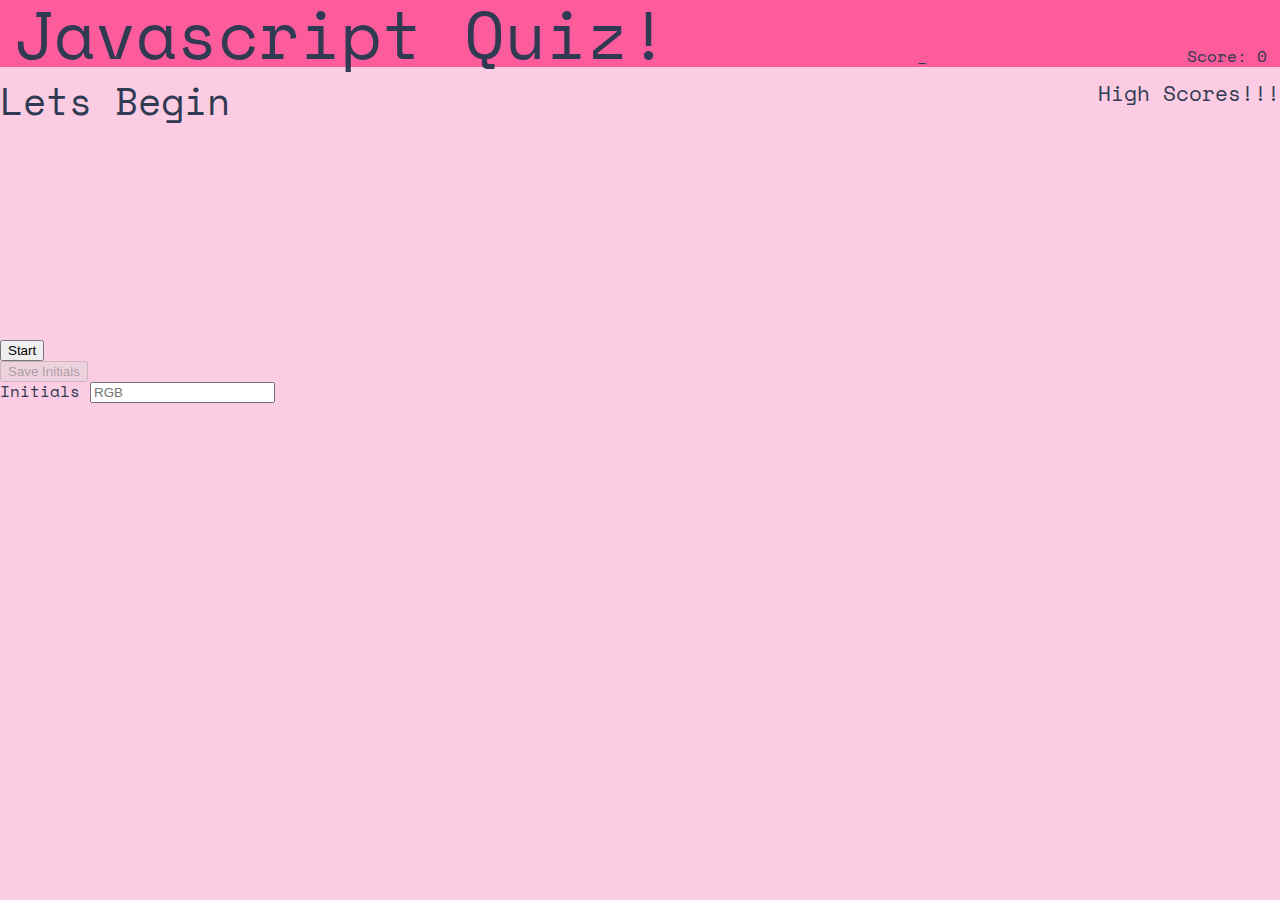
<file: index.html>
<!DOCTYPE html>
<html lang="en">
<head>
    <meta charset="UTF-8">
    <meta http-equiv="X-UA-Compatible" content="IE=edge">
    <meta name="viewport" content="width=device-width, initial-scale=1.0">
    <link rel="stylesheet" href="./Assets/css/reset.css">
    <link rel="preconnect" href="https://fonts.googleapis.com">
    <link rel="preconnect" href="https://fonts.gstatic.com" crossorigin>
    <link href="https://fonts.googleapis.com/css2?family=Source+Serif+Pro:ital,wght@1,700&family=Space+Mono:wght@700&display=swap" rel="stylesheet">
    <link rel="stylesheet" href="./Assets/css/style.css">
    <title>Javascript Quiz!!</title>
</head>
<body>
    <!-- header. Include score count, title H1, timer counter -->
    <header class = "top">
        <h1>Javascript Quiz!</h1>
        <p id="Timer"></p>
        <p id="score"></p>
    </header>

    <main>
        <!-- start button -->
        <section class="start">
            <h2>Lets Begin</h2>
            <section id="question-container" class="question-section">
                <h3 id="question-text"></h3>
                    <ul id="answers"></ul>
            </section>
            <button class="start-button" type="button">Start</button>
            <div class="score-form">
                <button id="submit">Save Initials</button>
                <form method="post">
                    <div class="input-group">
                        <label for="initials">Initials</label>
                        <input type="text" name="initials" id="initials" placeholder="RGB" />
                    </div>
                    
                </form>
            </div>
        </section>
        
        <section id="score-board-container" class="score-section">
            <section id="score-board">
                <h3>High Scores!!!</h3>
                    <ul id="HS-Div"></ul>              
            </section>
        </section>
    </main>
    <script src="./Assets/js/script.js"></script>
</body>
</html>
</file>
<file: Assets/css/style.css>
/* root pseudo-class to assign var for text and colors */
:root {
    --bg-color: #fccde2;
    --bg2-color: #fc5c9c;
    --text-color: #303a52;
    --bd-color: #fcefee;
    --element-color: #c5e3f6;
    --size-300: clamp(0.7rem, 0.66rem + 0.2vw, 0.8rem);
    --size-400: clamp(0.88rem, 0.83rem + 0.24vw, 1rem);
    --size-500: clamp(1.09rem, 1rem + 0.47vw, 1.33rem);
    --size-600: clamp(1.37rem, 1.21rem + 0.8vw, 1.78rem);
    --size-700: clamp(1.71rem, 1.45rem + 1.29vw, 2.37rem);
    --size-800: clamp(2.14rem, 1.74rem + 1.99vw, 3.16rem);
    --size-900: clamp(2.67rem, 2.07rem + 3vw, 4.21rem);
    --size-1000: clamp(3.34rem, 2.45rem + 4.43vw, 5.61rem);
}

/* Universal Selector */
* {
    box-sizing: border-box;
}

body {
    font-family: 'Space Mono', monospace;
    background-color: var(--bg-color);
    color: var(--text-color);
}

header {
    background-color: var(--bg2-color);
    line-height: 1;
    width: 100%;
    margin-bottom: 1em;
    display: flex;
    flex: 1 0 100%;
    align-items: end;
    justify-content: space-between;
    max-width: 1500px;
}

main {
    display: flex;
    flex: 1 0 100%;
    align-items: flex-start;
    justify-content: space-between;
    max-width: 1500px;
}

h1 {
    font-size: var(--size-900);
    padding: 0% 0% 0% 1%;
}

h2 {
    font-size: var(--size-700);
    margin-bottom: .5em;
}

h3 {
    font-size: var(--size-500);
}

p {
    font-size: var(--size-400);
    padding: .25% 1%;
}

ul {
    padding: .25% 1%;
}

li {
    font-size: var(--size-300);
}

section .start {
    line-height: 1.5;
    width: 100%;
    display: inline;
}

#question-container {
    min-height: 200px;
}
</file>
